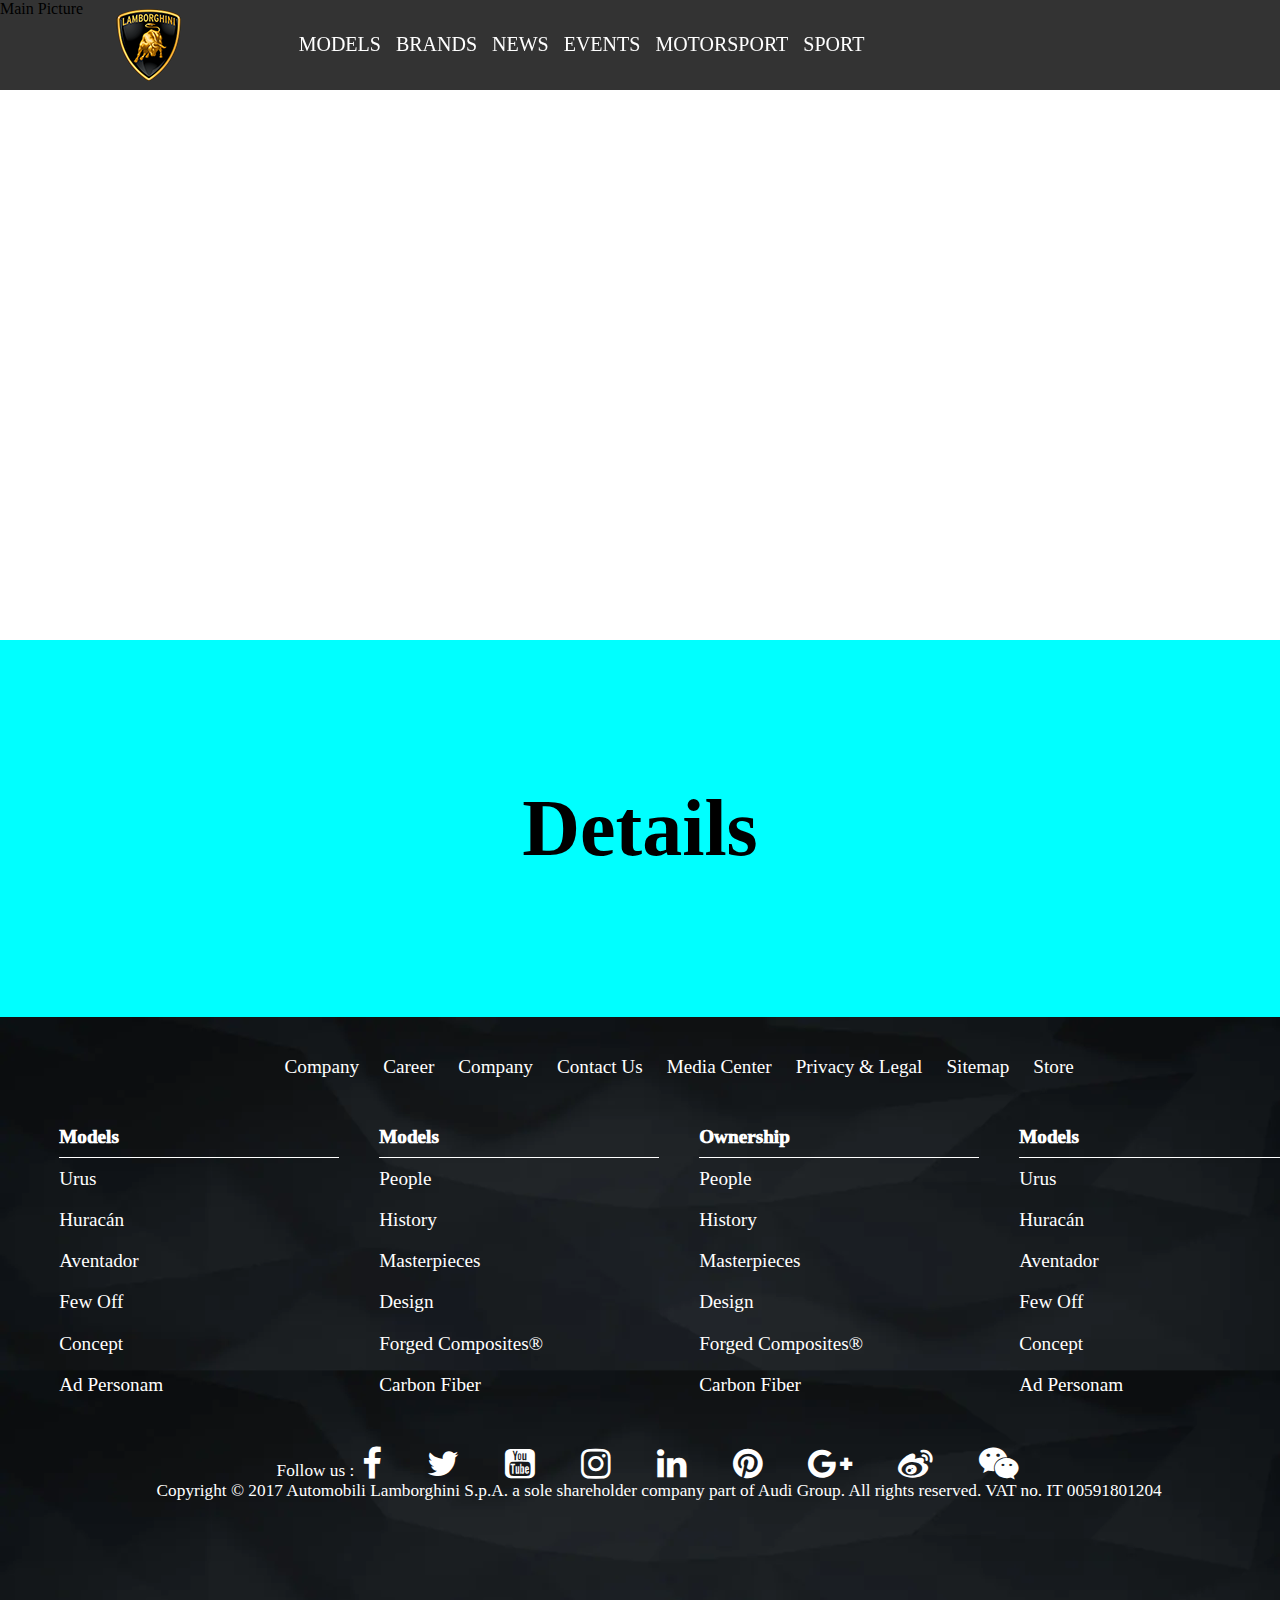
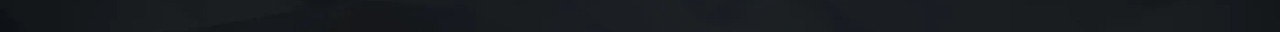
<file: financial-services.html>
<!DOCTYPE html>
<html lang="en">
<head>
    <meta charset="UTF-8">
    <meta name="viewport" content="width=device-width, initial-scale=1.0">
    <meta http-equiv="X-UA-Compatible" content="ie=edge">
    <title>Automobili Lamborghini - Official Website | Lambrghini.com </title>
    <link rel="icon" href="css/favicon-96x96.jpg" type="image/gif" sizes="96x96">
    <link rel="stylesheet" href="css/main.css">
    <link rel="stylesheet" href="css/style.css">
    <link rel="stylesheet" href="css/font-awesome.min.css">
</head>
<body>
    <header class="head-style">
        <div class="logo">
            <img src="images/logo.png" alt="LOGO" srcset="">
        </div>
        <nav>
            <span><a href="#">MODELS</a></span>
            <span><a href="#">BRANDS</a></span>
            <span><a href="https://hv-ojha.github.io/Lamborghini/new.html">NEWS</a></span>
            <span><a href="https://hv-ojha.github.io/Lamborghini/events.html">EVENTS</a></span>
            <span><a href="#">MOTORSPORT</a></span>
            <span><a href="#">SPORT</a></span>
        </nav>
        <aside>

        </aside>
    </header>
    <section class="main">
        <article class="car-video">
            Main Picture
        </article>
    </section>
    <section class="news-sec">
        <h1>Details</h1>
    </section>
    <footer>
        <div class="upper">
            <ul class="sub-menu">
                <li>Company</li>
                <li>Career</li>
                <li>Company</li>
                <li>Contact Us</li>
                <li>Media Center</li>
                <li>Privacy & Legal</li>
                <li>Sitemap</li>
                <li>Store</li>
            </ul>
        </div>
        <div class="lower">
            <ul class="menu">
                <li>Models</li>
                <li>Urus</li>
                <li>Huracán</li>
                <li>Aventador</li>
                <li>Few Off</li>
                <li>Concept</li>
                <li>Ad Personam</li>
            </ul>
            <ul class="menu">
                <li>Models</li>
                <li>People</li>
                <li>History</li>
                <li>Masterpieces</li>
                <li>Design</li>
                <li>Forged Composites®</li>
                <li>Carbon Fiber</li>
            </ul>
            <ul class="menu">
                <li>Ownership</li>
                <li>People</li>
                <li>History</li>
                <li>Masterpieces</li>
                <li>Design</li>
                <li>Forged Composites®</li>
                <li>Carbon Fiber</li>
            </ul>
            <ul class="menu">
                <li>Models</li>
                <li>Urus</li>
                <li>Huracán</li>
                <li>Aventador</li>
                <li>Few Off</li>
                <li>Concept</li>
                <li>Ad Personam</li>
            </ul>
        </div>
        <br>
        <div class="social-media">
            Follow us :
            <span>
                <i class="fa fa-2x fa-facebook"></i>
                <i class="fa fa-2x fa-twitter"></i>
                <i class="fa fa-2x fa-youtube-square"></i>
                <i class="fa fa-2x fa-instagram"></i>
                <i class="fa fa-2x fa-linkedin"></i>
                <i class="fa fa-2x fa-pinterest"></i>
                <i class="fa fa-2x fa-google-plus"></i>
                <i class="fa fa-2x fa-weibo"></i>
                <i class="fa fa-2x fa-wechat"></i>
            </span>
            <br>
            Copyright © 2017 Automobili Lamborghini S.p.A. a sole shareholder company part of Audi Group. All rights
            reserved. VAT
            no. IT 00591801204
        </div>
    </footer>
</body>
<script src="js/main.js"></script>
</html>
</file>
<file: css/main.css>
body{
    display: flex;
    flex-direction: column;
    margin: 0px;
}
header {
    display: flex;
    justify-content: space-evenly;
    align-items: center;
    margin: 0px;
    padding: 0px;
    height: 7vw;
    width: 100vw;
    color: white;
    background-color: rgba(0, 0, 0, 0.8);
    position: fixed;
    font-family: Calibri;
    font-weight: bolder;
    font-size: 200%;
    z-index: 1;
}
.logo{
    width: 10%;
    height: 100%;
    display: flex;
    justify-content: center;
    align-items: center;
}
header > nav{
    display: flex;
    justify-items: flex-start;
    align-items: center;
    width: 70%;
    height: 100%;
}
header > nav > span{
    font-size: 20px;
    padding-right: 15px;
    text-align: center;
}
header > nav > span > a {
    text-decoration: none;
    font-weight: 300;
    color: white;
    border-bottom-width: 3px;
    border-bottom-style: solid;
    border-bottom-color: transparent;
    transition-property: border-bottom-color;
    transition-duration: 0.8s;
    transition-timing-function: ease-in-out;
}
header > nav > span > a:hover{
    border-bottom-color: rgb(223, 134, 0);
}
header > aside {
    width: 20%;
    height: 100%;
}
.car-video {
    height: 50vw;
    width: 100%;
    position: relative;
}
.car-urus{
    background-image: url( "../images/urus.jpg" );
    background-position: center;
    background-repeat: no-repeat;
    background-size: cover;
    height: 25vw;
    width: 100%;
}
.car-urus div{
    margin: 5vw 0px 0px 7vw;
    font-size: 2.5vw;
    font-family: Calibri;
    color: white;
    font-weight: bolder;
    text-transform: uppercase;
    background: transparent;
}
.car-urus div span{
    background-color: orange;
    font-size: 1vw;
    padding: 0.6vw 1vw;
    font-weight: 400;
}
@media screen and (max-width: 600px){
    .head-style{
        height: 25vw;
        font-size: 150%;
    }
    .text{
        font-size: 10px;
    }
    .car-video{
        height: 100vw;
    }
    .car-urus{
        height: 50vw;
    }
}
.car-config{
    height: 35vw;
    width: 100%;
/*    background-image: url( images/urus.jpg ); */
    display: flex;
    overflow: hidden;
    /* background-image: -webkit-linear-gradient(150deg, #34ADFF 35%, #4CBFFF 35%); */
}
.car-config section {
    /* margin-left: -30px; */
    width: 50%;
    transition: 1s width;
    /* transform: skew(-20deg); */
}
 .car-config1 {
   clip-path: polygon(0% 0%, 100% 0%, 75% 100%, 0% 100%);
    background-color: chocolate;
    background-image: url("../images/canvas.png");
    background-repeat: no-repeat;
    transform: scaleX(1.5);
}
.car-config2 {
   clip-path: polygon(25% 0%, 100% 0%, 100% 100%, 0% 100%);
    background-color: steelblue;
    background-image: url("../images/canvas.png");
    background-repeat: no-repeat;
    transform: scaleX(1.5);
}
.car-config1:hover {
    width: 60%;
}
.car-config2:hover {
    width: 60%;
}
.car-config section div{
    /* transform: skew(20deg); */
    margin: 5vw 0px 0px 7vw;
    font-size: 2vw;
    text-transform: uppercase;
    font-family: Arial;
    font-weight: bold;
    color: white;
    transform: scaleX(0.75);
}
.car-config div span{
    font-size: 1.2vw;
    font-weight: 200;
    background-color: orange;
    padding: 0.7vw;
}
.news-sec{
    padding: 7%;
    height: 100%;
    background-color: cyan;
}
.news-sec h1{
    font-weight: bolder;
    font-family: Cambria;
    text-align: center;
    font-size: 500%;
}
.news-gal{
    display: flex;
    flex-direction: row;
    padding: 10px 0px;
    justify-content: space-evenly;
    margin: 2vw 5vw;
    height: 50vw;
    width: 78vw;
    background-color: black;
}
.news-gal > .col1{
    width: 69%;
    height: 100%;
    display: flex;
    flex-direction: row;
    flex-wrap: wrap;
    justify-content: space-between;
}
.news-gal > .col2{
    width: 29%;
    height: 100%;
}
.col1 > article, .col2 {
    background: white;
}
.div1{
    width: 100%;
    height: 49%;
}
.div2{
    width: 49%;
    height: 49%;
}

/* Slideshow container */
.slideshow-container {
  max-width: 100%;
  height: 100%;
  position: relative;
  margin: 0;
  overflow: hidden;
}

.mySlides {
  display: none;
}

/* Next & previous buttons */
.prev, .next {
  cursor: pointer;
  position: absolute;
  top: 50%;
  width: auto;
  margin-top: -22px;
  padding: 16px;
  color: white;
  font-weight: bold;
  font-size: 18px;
  transition: 0.6s ease;
  border-radius: 0 3px 3px 0;
  user-select: none;
}

/* Position the "next button" to the right */
.next {
  right: 0;
  border-radius: 3px 0 0 3px;
}

/* On hover, add a black background color with a little bit see-through */
.prev:hover, .next:hover {
  background-color: rgba(0,0,0,0.8);
}

/* Caption text */
.text {
  color: #f2f2f2;
  font-size: 4em;
  margin-left: 3em;
  position: absolute;
  padding:0px;
  top: 3em;
  width: 100%;
  text-align: left;
  font-family: -apple-system, BlinkMacSystemFont, 'Segoe UI', Roboto, Oxygen, Ubuntu, Cantarell, 'Open Sans', 'Helvetica Neue', sans-serif;
  text-transform: uppercase;
}
.text b{
    font-weight: 2000;
}

/* Number text (1/3 etc) */
.numbertext {
  color: #f2f2f2;
  font-size: 12px;
  padding: 8px 12px;
  position: absolute;
  top: 0; 
}

/* The dots/bullets/indicators */
.dot {
  cursor: pointer;
  height: 2px;
  width: 25px;
  margin: 0 2px;
  background-color: #bbb;
  display: inline-block;
  transition: background-color 0.6s ease;
}

.active, .dot:hover {
  background-color: #717171;
}

/* Fading animation */
.fade {
  -webkit-animation-name: fade;
  -webkit-animation-duration: 1.5s;
  animation-name: fade;
  animation-duration: 1.5s;
}

@-webkit-keyframes fade {
  from {opacity: .4}
  to {opacity: 1}
}

@keyframes fade {
  from {opacity: .4}
  to {opacity: 1}
}
</file>
<file: css/style.css>
body{
    display: flex;
    flex-direction: column;
    margin: 0px;
    overflow-x: hidden;
}
header {
    display: flex;
    justify-content: space-evenly;
    align-items: center;
    margin: 0px;
    padding: 0px;
    height: 7vw;
    width: 100vw;
    color: white;
    background-color: rgba(0, 0, 0, 0.8);
    position: fixed;
    font-family: Calibri;
    font-weight: bolder;
    font-size: 200%;
    z-index: 1;
}
.logo{
    width: 10%;
    height: 100%;
    display: flex;
    flex-shrink:10%;
    justify-content: center;
    align-items: center;
}
header > nav{
    display: flex;
    justify-items: flex-start;
    align-items: center;
    width: 70%;
    height: 100%;
}
header > nav > span{
    font-size: 20px;
    padding-right: 15px;
    text-align: center;
}
header > nav > span > a {
    text-decoration: none;
    font-weight: 300;
    color: white;
    border-bottom-width: 3px;
    border-bottom-style: solid;
    border-bottom-color: transparent;
    transition-property: border-bottom-color;
    transition-duration: 0.8s;
    transition-timing-function: ease-in-out;
}
header > nav > span > a:hover{
    border-bottom-color: rgb(223, 134, 0);
}
header > aside {
    width: 20%;
    height: 100%;
    justify-items: center;
    align-content: center;
    display: none;
}
@media only screen and (max-width : 1024px){
    header {
        height: 10%;
        width: 100%;
    }
    header > nav {
        display: none;
        flex-basis: 60%;
    }
    header > aside{
        position: absolute;
        right: 0;
        top: 25%;
        display: inline;
        /* flex-basis: 20%;
        justify-items: center;
        align-content: center; */
    }
    
    .logo {
        position: absolute;
        left: 0;
        display: inline;
    }
}
.news-body{
    margin-top: 9vw;
    font-family: Roboto;
}
.news-head{
    all: unset;
    text-align: center;
    font-size: 1.4em;
    font-family: Arial, Helvetica, sans-serif;
    font-weight: bolder;
}
.show-head {
    background-color: #DDB321;
    padding: 0.3em;
    font-family: 'Segoe UI Light';
    color: white;
    font-style: italic;
    font-weight: 400;
}
.news-body > blockquote {
    margin-top: 5%;
    font-family: 'Segoe UI Light';
    text-align: center;
    font-size: 1.2em;
}
.news-body section{
    padding: 2em 10em;
}
.img-desc{
    margin-left: 2.5em;
    width: 100%;
    background-color:#EFEFEA;
    height: 23em;
    display:flex;
    
}
.img-desc1{
    margin-left: 2.5em;
    width: 100%;
    background-color:#EFEFEA;
    height: 18em;
    display:flex;
    
}
.image{
    height: 100%;
    flex-basis: 50%;
    overflow: hidden;
}
.image img{
    height:100%;
    width:100%;
    transform: scaleY(1.5);
    position: relative;
}
.desc{
    flex-basis: 50%;
    margin-left:2em;
    font-size: 1.2em;
}
.desc h3{
    font-family: 'Segoe UI'; 
}
.desc p{
    font-family: 'Segoe UI Light'; 
}
.link{
    padding: 3px;
    font-family: 'Segoe UI';
    border-bottom: 1px solid #DDB321;
    color: #DDB321;
    transition: all 0.5s;
}
.link:hover{
    background-color: #DDB321;
    color: white;
    cursor: pointer;
}
.main-div{
    display: flex;
    flex-direction: row;
    flex-wrap: wrap;
    align-content: flex-start;
    justify-content: space-between;
}
.contents{
    flex-basis:28%;
    height: 28em;
}
.contents > figure{
    width: 100%;
}
.contents > figure > img{
    width:100%;
}
.contents > figure > figcaption{
    font-family: 'Segoe UI';
    font-size: 1.1em;
    font-weight: 700;
}
.contents > figure > figcaption > span{
    color: #DDB321;
}
.contents1{
    flex-basis:28%;
    height: 15em;
}
.contents1 > figure{
    width: 100%;
}
.contents1 > figure > img{
    width:100%;
    height: 50%;
}
.contents1 > figure > figcaption{
    font-family: 'Segoe UI';
    font-size: 1.1em;
    font-weight: 700;
}
.contents1 > figure > figcaption > span{
    color: #DDB321;
}
figure > img:hover{
    cursor: pointer;
}
footer{
    width: 100%;
    height: 30em;
    background-image: url('../images/bg-footer.jpg');
    color:white;
    font-size: 1.2em;
    padding: 1em 1em;
    font-family: 'Lucida Sans';
    background-repeat: repeat;
    background-size: 100%;
}
.upper{
    text-align: center;
}
.sub-menu > li{
    list-style: none;
    padding: 0.5em;
    display: inline;
    font-weight: 200;
}
.menu{
    flex-basis: 18em;
}
.lower
{
    display: flex;
    flex-direction: row;
    align-content: center;
    justify-content: center;
}
footer .menu > li{
    list-style: none;
    padding: 0.5em 0em;
    font-weight: 200;
}
footer ul > li:hover{
    color: grey;
    cursor: pointer;
}
footer .menu > li:first-child{
    border-bottom: 1px solid white;
    font-weight: 1000;
}
.social-media{
    font-size: 0.9em;
    text-align: center;
}
.social-media span{
    letter-spacing: 1.2em;
    padding: 3px;
}
.button{
    padding: 5em;
    text-align: center;
}
.button > span{
    font-size: 1em;
    background-color: #DDB321;
    padding: 10px;
    color: white;
}

.cut-out{
    all: unset;
    display:flex;
    flex-direction: row;
    width:100%;
    height: 38em;
}
.cut-out > .div-out{
    flex-basis: 50%;
    height: 100%;
    color:white;
    display: flex;
    justify-content: center;
    align-items: center;
    font-size: 4em;
    filter: brightness(50%);
    background-color: red;
    background-blend-mode: screen;
}
.div-out > span{
    filter: brightness(200%);
}
.div-out:hover{
    filter: brightness(100%);
}
@media only screen and (max-width:770px){
    .img-desc1, .img-desc{
        flex-direction: column;
        width: 85%;
    }
    .cut-out{
        flex-direction: column;
    }
    .div-out{
        flex-basis: 100%;
        height: 100%;
        justify-content: center;
        align-items: center;
    }
    .main-div{
        width: 95%;
        flex-direction: column;
    }
    .news-body > section{
        padding: 1em;
    }
    .contents, .contents1{
         width: 90%;
    }
    .desc > p, span{
        display: none;
    }
    footer{
        height: 33em;
        width: 95%;
    }
    .sub-menu{
        display: flex;
        flex-direction: column;
        text-align: left;
        width: 80%;
    }
    .sub-menu > li{
        border-bottom: 1px solid white;
    }
    .menu{
        display: none;
    }
    .social-media > span{
        display: flex;
        flex-wrap: wrap;
        justify-items: center;
        align-content: center;
    }
}
</file>
